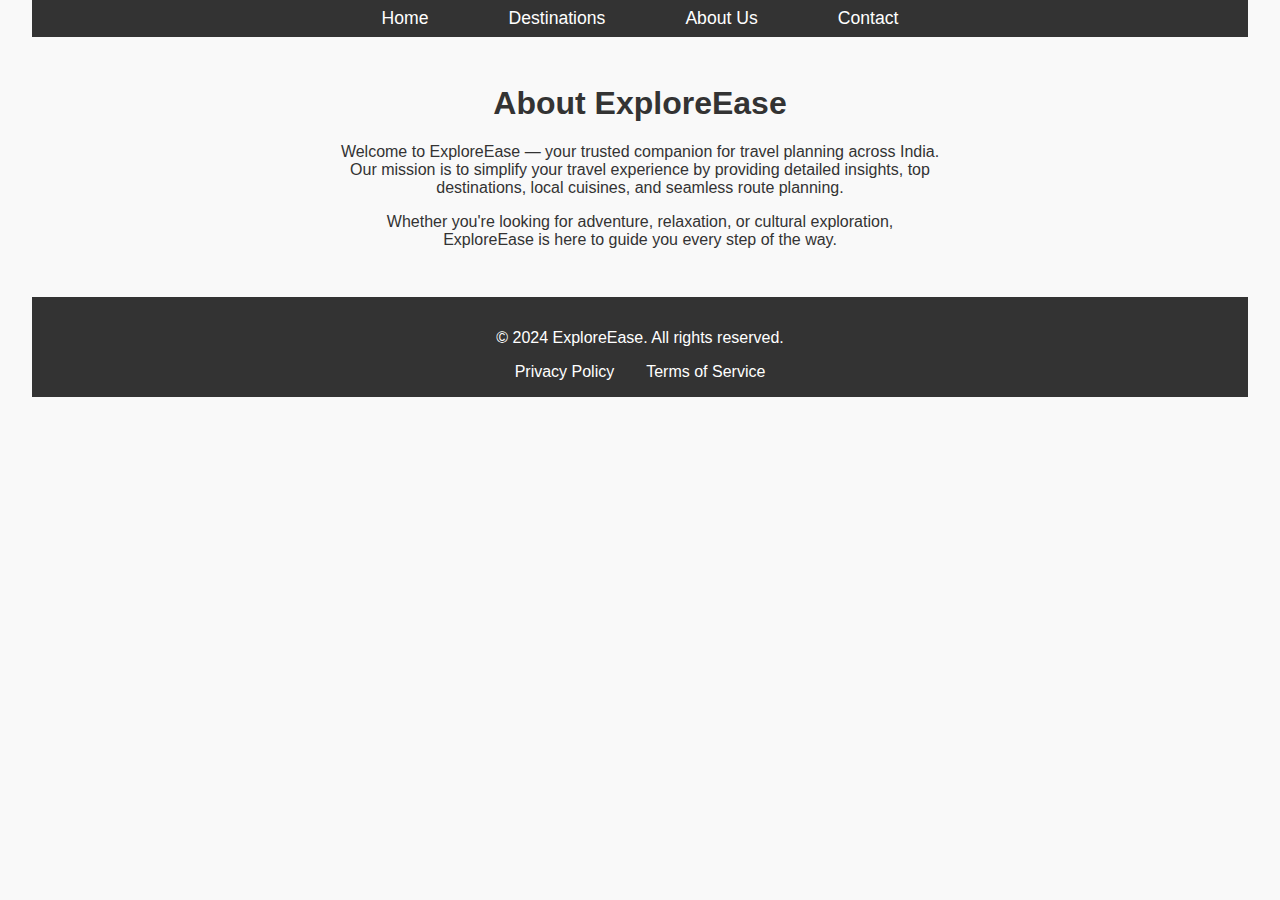
<file: about.html>
<!DOCTYPE html>
<html lang="en">
<head>
  <meta charset="UTF-8">
  <meta name="viewport" content="width=device-width, initial-scale=1">
  <title>About Us | ExploreEase</title>
  <link rel="stylesheet" href="style.css">
</head>
<body>
  <nav>
    <ul>
      <li><a href="index.html">Home</a></li>
      <li><a href="travel.html">Destinations</a></li>
      <li><a href="about.html">About Us</a></li>
      <li><a href="contact.html">Contact</a></li>
    </ul>
  </nav>
  <div class="about-us">
    <h1>About ExploreEase</h1>
    <p>
      Welcome to ExploreEase — your trusted companion for travel planning across India.
      Our mission is to simplify your travel experience by providing detailed insights,
      top destinations, local cuisines, and seamless route planning.
    </p>
    <p>
      Whether you're looking for adventure, relaxation, or cultural exploration,
      ExploreEase is here to guide you every step of the way.
    </p>
  </div>
  <footer>
    <p>&copy; 2024 ExploreEase. All rights reserved.</p>
    <ul>
      <li><a href="privacy.html">Privacy Policy</a></li>
      <li><a href="terms.html">Terms of Service</a></li>
    </ul>
  </footer>
</body>
</html>
</file>
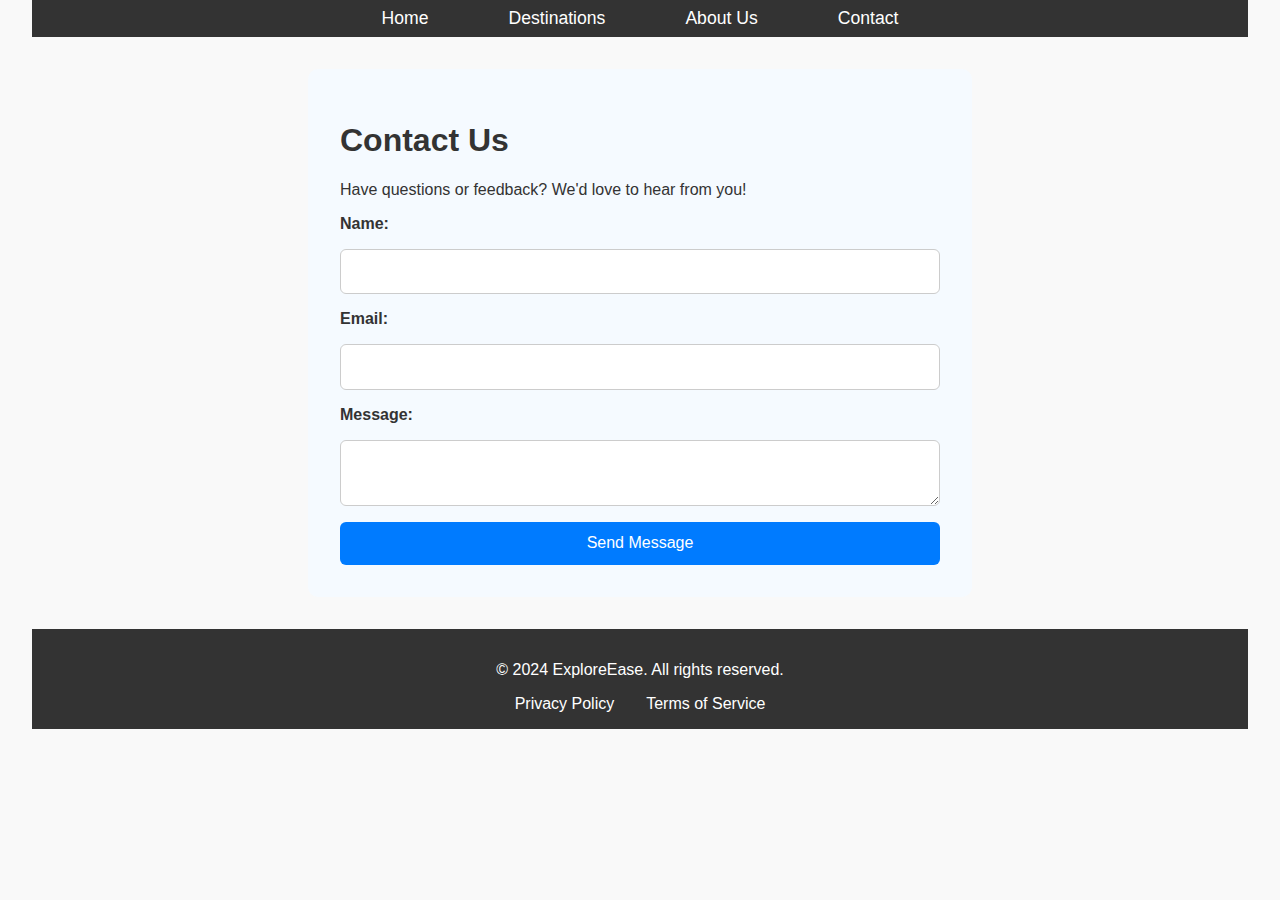
<file: contact.html>
<!DOCTYPE html>
<html lang="en">
<head>
  <meta charset="UTF-8">
  <meta name="viewport" content="width=device-width, initial-scale=1">
  <title>Contact | ExploreEase</title>
  <link rel="stylesheet" href="style.css">
</head>
<body>
  <nav>
    <ul>
      <li><a href="index.html">Home</a></li>
      <li><a href="travel.html">Destinations</a></li>
      <li><a href="about.html">About Us</a></li>
      <li><a href="contact.html">Contact</a></li>
    </ul>
  </nav>
  <div class="contact-section">
    <h1>Contact Us</h1>
    <p>
      Have questions or feedback? We'd love to hear from you!
    </p>
<form action="https://formspree.io/f/xldnjwze" method="POST">
  <label for="name">Name:</label>
  <input type="text" id="name" name="name" required>
  <label for="email">Email:</label>
  <input type="email" id="email" name="email" required>
  <label for="message">Message:</label>
  <textarea id="message" name="message" required></textarea>
  <button type="submit">Send Message</button>
</form>
  </div>
  <footer>
    <p>&copy; 2024 ExploreEase. All rights reserved.</p>
    <ul>
      <li><a href="privacy.html">Privacy Policy</a></li>
      <li><a href="terms.html">Terms of Service</a></li>
    </ul>
  </footer>
</body>
</html>
</file>
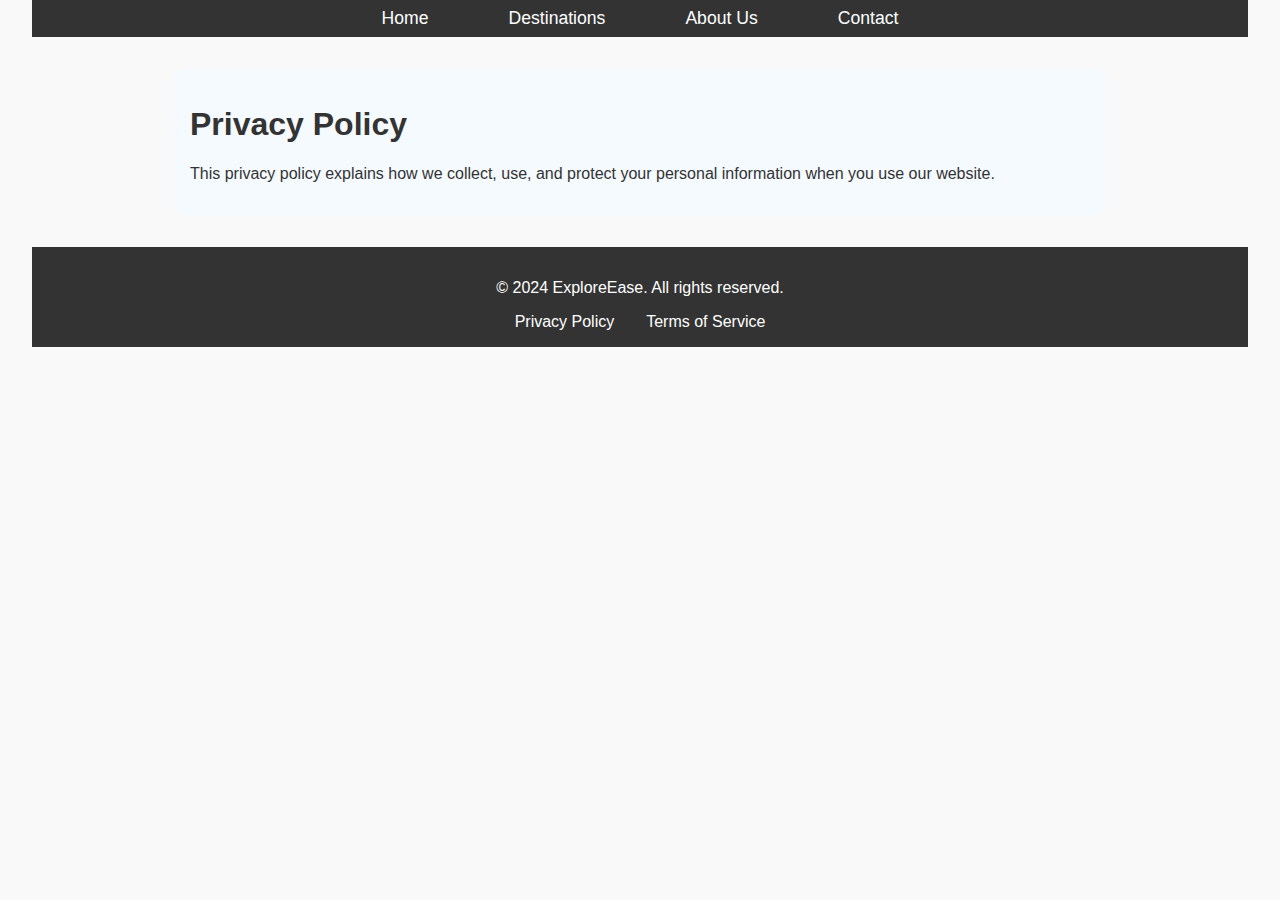
<file: privacy.html>
<!DOCTYPE html>
<html lang="en">
<head>
  <meta charset="UTF-8">
  <meta name="viewport" content="width=device-width, initial-scale=1">
  <title>Privacy Policy | ExploreEase</title>
  <link rel="stylesheet" href="style.css">
</head>
<body>
  <nav>
    <ul>
      <li><a href="index.html">Home</a></li>
      <li><a href="travel.html">Destinations</a></li>
      <li><a href="about.html">About Us</a></li>
      <li><a href="contact.html">Contact</a></li>
    </ul>
  </nav>
  <div class="section">
    <h1>Privacy Policy</h1>
    <p>
      This privacy policy explains how we collect, use, and protect your personal information when you use our website.
      <!-- Add your privacy policy details here -->
    </p>
  </div>
  <footer>
    <p>&copy; 2024 ExploreEase. All rights reserved.</p>
    <ul>
      <li><a href="privacy.html">Privacy Policy</a></li>
      <li><a href="terms.html">Terms of Service</a></li>
    </ul>
  </footer>
</body>
</html>
</file>
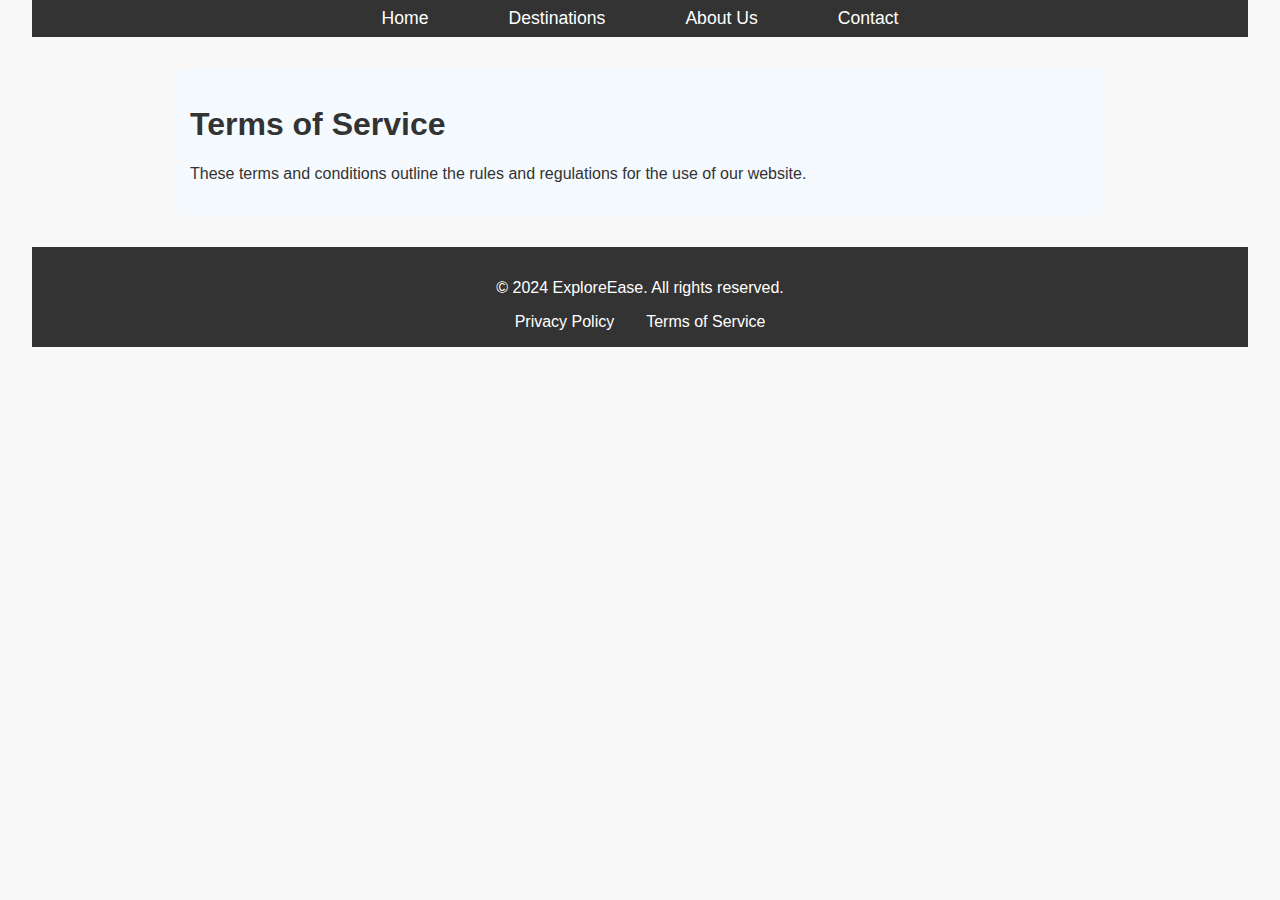
<file: terms.html>
<!DOCTYPE html>
<html lang="en">
<head>
  <meta charset="UTF-8">
  <meta name="viewport" content="width=device-width, initial-scale=1">
  <title>Terms of Service | ExploreEase</title>
  <link rel="stylesheet" href="style.css">
</head>
<body>
  <nav>
    <ul>
      <li><a href="index.html">Home</a></li>
      <li><a href="travel.html">Destinations</a></li>
      <li><a href="about.html">About Us</a></li>
      <li><a href="contact.html">Contact</a></li>
    </ul>
  </nav>
  <div class="section">
    <h1>Terms of Service</h1>
    <p>
      These terms and conditions outline the rules and regulations for the use of our website.
      <!-- Add your terms and conditions details here -->
    </p>
  </div>
  <footer>
    <p>&copy; 2024 ExploreEase. All rights reserved.</p>
    <ul>
      <li><a href="privacy.html">Privacy Policy</a></li>
      <li><a href="terms.html">Terms of Service</a></li>
    </ul>
  </footer>
</body>
</html>
</file>
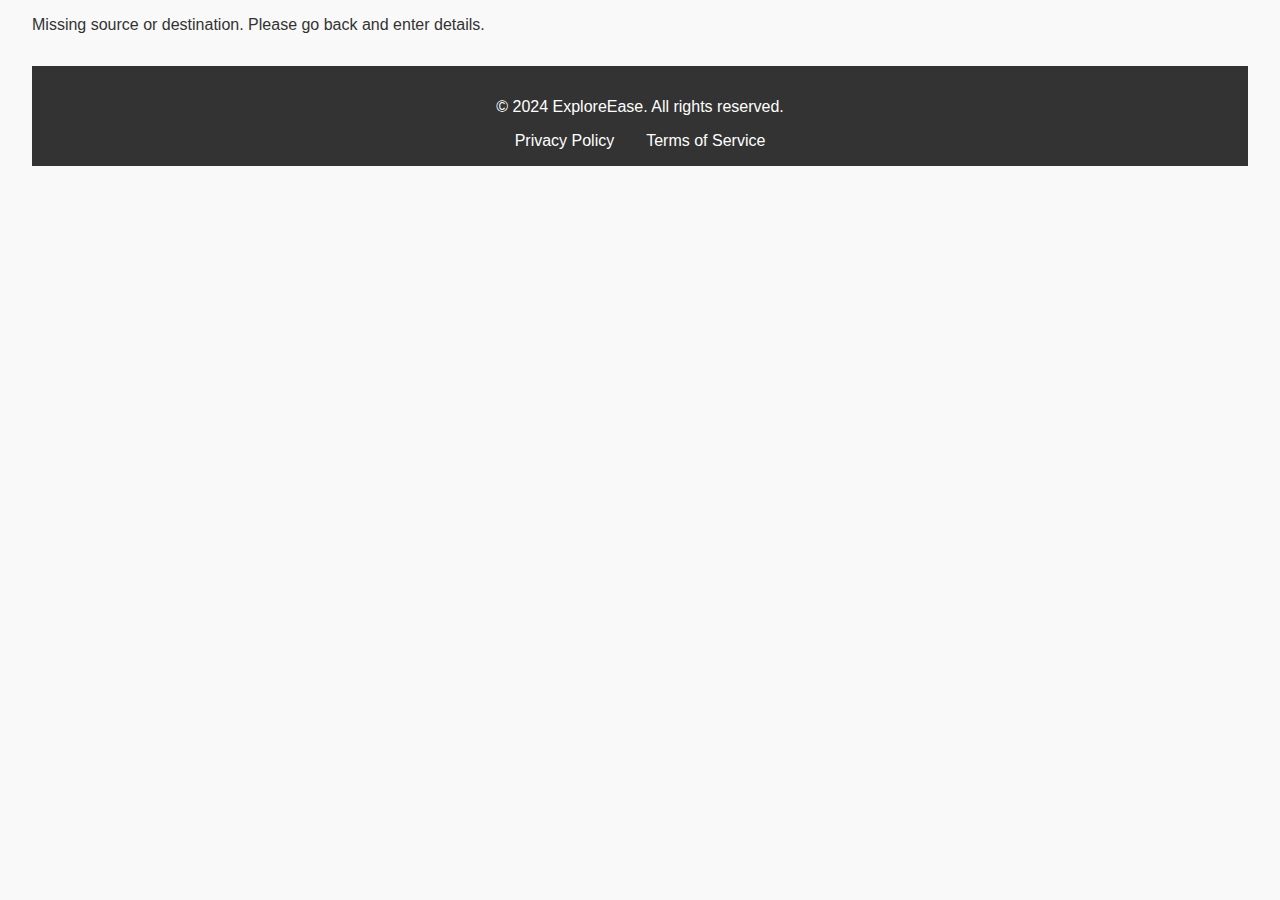
<file: travel.html>
<!DOCTYPE html>
<html lang="en">
<head>
  <meta charset="UTF-8" />
  <title>Travel Details</title>
  <link rel="stylesheet" href="style.css" />
</head>
<body>
  <nav>
    <ul>
      <li><a href="index.html">Home</a></li>
      <li><a href="travel.html">Destinations</a></li>
      <li><a href="about.html">About Us</a></li>
      <li><a href="contact.html">Contact</a></li>
    </ul>
  </nav>
  <div class="travel-header">
    <h1 id="travel-route"></h1>
  </div>

  <div class="section">
    <h2>Top Destinations</h2>
    <div id="destinations" class="card-container"></div>
  </div>

  <div class="section">
    <h2>Famous Foods</h2>
    <div id="foods" class="card-container"></div>
  </div>

  <div class="map-button">
    <a id="mapLink" target="_blank"><button>Open in Google Maps</button></a>
  </div>

  <div class="back-button">
    <a href="index.html"><button>Back to Home</button></a>
  </div>

  <div id="infoModal" class="modal">
    <div class="modal-content">
      <span class="close-btn" onclick="closeModal()">&times;</span>
      <h2 id="modalTitle"></h2>
      <img id="modalImage" src="" alt="Image" />
      <p id="modalDescription"></p>
    </div>
  </div>

  <script src="data.js"></script>
  <script src="script.js"></script>
  <script>
    const source = localStorage.getItem("source");
    const destination = localStorage.getItem("destination");

    if (!source || !destination) {
      document.body.innerHTML = "<p>Missing source or destination. Please go back and enter details.</p>";
    } else {
      document.getElementById("travel-route").textContent = `Travel from ${source} to ${destination}`;

      const state = indianStates.find(s => s.name.toLowerCase() === destination.toLowerCase());

      if (state) {
        showCards(state.topDestinations, "destinations");
        showCards(state.famousFoods, "foods");

        const mapUrl = `https://www.google.com/maps/dir/${encodeURIComponent(source)}/${encodeURIComponent(destination)}`;
        document.getElementById("mapLink").href = mapUrl;
      } else {
        document.getElementById("destinations").innerHTML = "<p>No data found for this state.</p>";
        document.getElementById("foods").innerHTML = "<p>No data found for this state.</p>";
      }
    }
  </script>
  <footer>
    <p>&copy; 2024 ExploreEase. All rights reserved.</p>
    <ul>
      <li><a href="privacy.html">Privacy Policy</a></li>
      <li><a href="terms.html">Terms of Service</a></li>
    </ul>
  </footer>
</body>
</html>
</file>
<file: style.css>
body {
  font-family: 'Segoe UI', Tahoma, Geneva, Verdana, sans-serif;
  margin: 0;
  padding: 0 2rem;
  background: #f9f9f9;
  color: #333;
}

nav {
  background: #333;
  padding: 0.5rem 0;
  margin-bottom: 2rem;
}
nav ul {
  display: flex;
  justify-content: center;
  list-style: none;
  margin: 0;
  padding: 0;
}
nav ul li {
  margin: 0 1.5rem;
}
nav ul li a {
  color: #fff;
  text-decoration: none;
  font-size: 1.1rem;
  padding: 0.5rem 1rem;
  border-radius: 5px;
  transition: background 0.2s;
}
nav ul li a:hover, nav ul li a.active {
  background: #0056b3;
}

.hero {
  position: relative;
  height: 400px;
  color: white;
  text-align: center;
  display: flex;
  flex-direction: column;
  justify-content: center;
  z-index: 1;
  overflow: hidden;
}
.hero h1 {
  font-family: 'Georgia', serif;
  font-size: 4rem;
  font-weight: bold;
  margin: 0;
}
.tagline {
  font-family: 'Verdana', sans-serif;
  font-size: 1.5rem;
  margin-top: 0.5rem;
}
.slider-background {
  position: absolute;
  top: 0; left: 0; right: 0; bottom: 0;
  z-index: -1;
}
.slide {
  position: absolute;
  width: 100%;
  height: 100%;
  background-position: center;
  background-size: cover;
  opacity: 0;
  transition: opacity 1.5s ease-in-out;
}
.slide.active {
  opacity: 1;
}

.input-section {
  margin: 2rem auto;
  max-width: 400px;
  display: flex;
  flex-direction: column;
  gap: 1rem;
}
input, button {
  padding: 0.8rem;
  font-size: 1rem;
  border-radius: 6px;
  border: 1px solid #ccc;
}
button {
  background-color: #007bff;
  color: white;
  cursor: pointer;
  border: none;
  transition: background-color 0.3s ease;
}
button:hover {
  background-color: #0056b3;
}

.about-us {
  margin: 3rem auto;
  max-width: 600px;
  text-align: center;
}

.featured-destinations {
  margin: 2rem auto;
  max-width: 900px;
  padding: 1rem;
  background: #f5faff;
  border-radius: 10px;
}
.destination-grid {
  display: flex;
  flex-wrap: wrap;
  gap: 1.5rem;
  justify-content: center;
}
.destination {
  background: #fff;
  border-radius: 10px;
  box-shadow: 0 2px 8px rgba(0,0,0,0.08);
  padding: 1rem;
  width: 260px;
  text-align: center;
}
.destination img {
  width: 100%;
  border-radius: 8px;
  margin-bottom: 0.5rem;
}

.card-container {
  display: flex;
  flex-wrap: wrap;
  gap: 1rem;
  justify-content: center;
  margin-bottom: 2rem;
}
.card {
  width: 180px;
  margin: 10px;
  padding: 10px;
  border-radius: 12px;
  background: #fff;
  box-shadow: 0 4px 12px rgba(0, 0, 0, 0.1);
  text-align: center;
  transition: transform 0.2s;
  cursor: pointer;
}
.card:hover {
  transform: scale(1.05);
}
.card img {
  width: 100%;
  height: 120px;
  object-fit: cover;
  border-radius: 8px;
  margin-bottom: 8px;
}
.card .rating {
  color: #ffc107;
  font-weight: bold;
}
.card .description {
  color: #666;
  font-size: 0.9rem;
}

.section {
  margin: 2rem auto;
  max-width: 900px;
  padding: 1rem;
  background: #f5faff;
  border-radius: 10px;
}

.map-button, .back-button {
  text-align: center;
  margin: 1.5rem 0;
}
.back-button button {
  background: #4CAF50;
  color: #fff;
  padding: 0.7rem 1.5rem;
  border: none;
  border-radius: 6px;
  font-size: 1rem;
  cursor: pointer;
  transition: background 0.2s;
}
.back-button button:hover {
  background: #388e3c;
}

.modal {
  display: none;
  position: fixed;
  z-index: 10;
  left: 0;
  top: 0;
  width: 100%;
  height: 100%;
  overflow: auto;
  background-color: rgba(0,0,0,0.6);
}
.modal-content {
  background-color: #fff;
  margin: 10% auto;
  padding: 20px;
  border-radius: 15px;
  width: 80%;
  max-width: 500px;
  text-align: center;
}
.modal-content img {
  width: 100%;
  border-radius: 10px;
  margin-bottom: 1rem;
}
.close-btn {
  color: #aaa;
  float: right;
  font-size: 24px;
  font-weight: bold;
  cursor: pointer;
}

footer {
  background: #333;
  color: #fff;
  padding: 1rem 0;
  text-align: center;
  margin-top: 2rem;
}
footer ul {
  display: flex;
  justify-content: center;
  list-style: none;
  padding: 0;
  margin: 0.5rem 0 0 0;
}
footer ul li {
  margin: 0 1rem;
}
footer ul li a {
  color: #fff;
  text-decoration: none;
  font-size: 1rem;
}
footer ul li a:hover {
  text-decoration: underline;
}

@media (max-width: 700px) {
  .card-container, .destination-grid, .featured-destinations .destination-grid {
    flex-direction: column;
    align-items: center;
  }
  .card, .destination {
    width: 90%;
    margin: 0.5rem 0;
  }
  .hero h1 {
    font-size: 2.5rem;
  }
}
nav {
  position: relative;
  z-index: 1000;
}
.contact-section {
  max-width: 600px;
  margin: 2rem auto;
  padding: 2rem;
  background: #f5faff;
  border-radius: 10px;
}
.contact-section form {
  display: flex;
  flex-direction: column;
  gap: 1rem;
}
.contact-section label {
  font-weight: bold;
}
.contact-section input,
.contact-section textarea {
  padding: 0.8rem;
  border-radius: 6px;
  border: 1px solid #ccc;
  font-size: 1rem;
}
.contact-section button {
  background-color: #007bff;
  color: white;
  border: none;
  padding: 0.8rem;
  border-radius: 6px;
  cursor: pointer;
  font-size: 1rem;
  transition: background-color 0.3s ease;
}
.contact-section button:hover {
  background-color: #0056b3;
}
.featured-destinations h2 {
  text-align: center;
}
</file>
